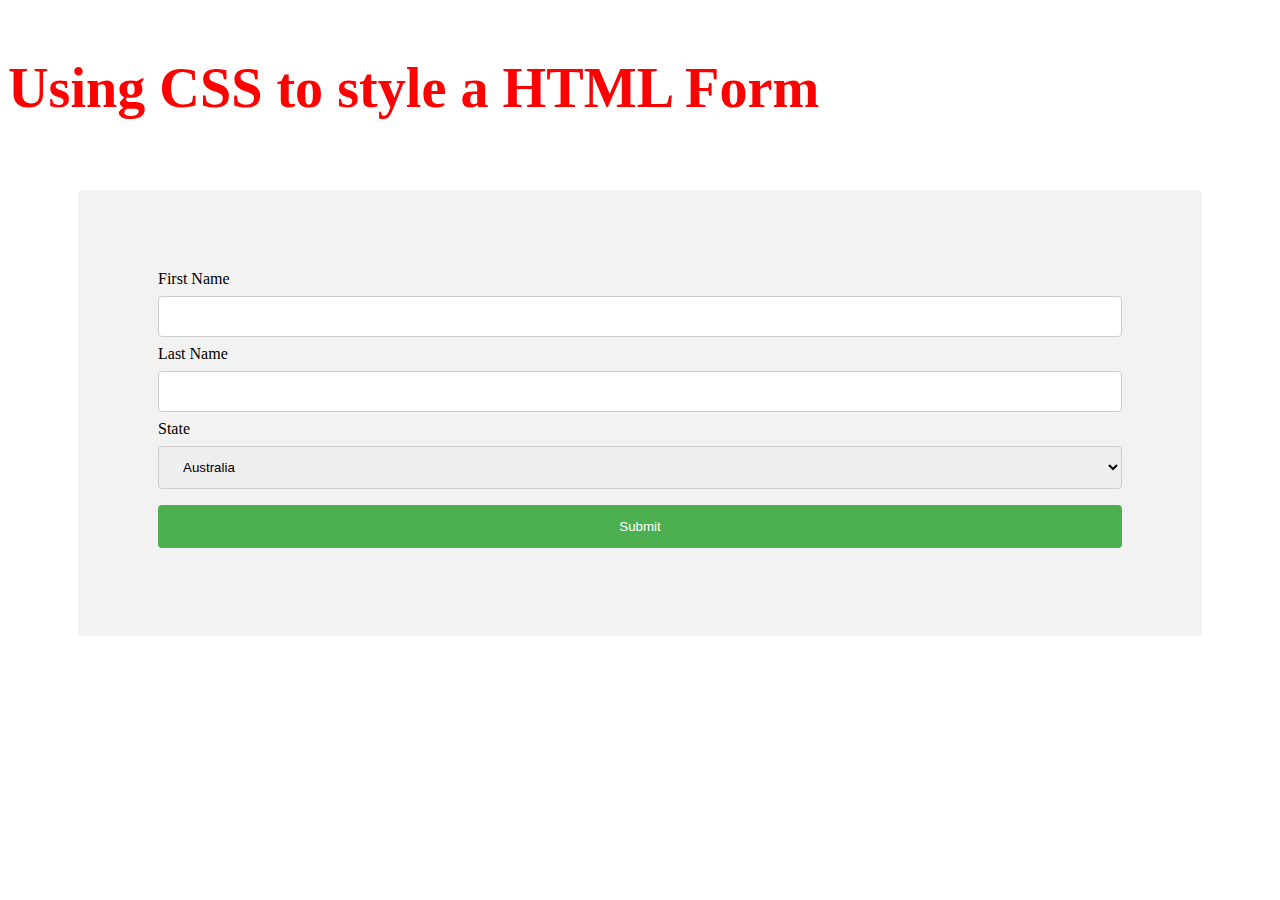
<file: Task4.html>
<!DOCTYPE html>
<html>
<style>
input[type=text], select {
    width: 100%;
    padding: 12px 20px;
    margin: 8px 0;
    border: 1px solid #ccc;
    border-radius: 4px;
    box-sizing: border-box;
}

input[type=submit] {
    width: 100%;
    background-color: #4CAF50;
    color: white;
    padding: 14px 20px;
    margin: 8px 0;
    border: none;
    border-radius: 4px;
    cursor: pointer;
}

input[type=submit]:hover {
    background-color: #45a049;
}

#one {
    margin: 70px;
    border-radius: 5px;
    background-color: #f2f2f2;
    padding: 80px;
}
</style>
<body>

    <font size="300"; color="red" > <h3>Using CSS to style a HTML Form</h3> </font>

    <div id="one">
        <form action="action_page.php">
            <label for="fname">First Name</label>
            <input type="text" id="fname" name="firstname">

            <label for="lname">Last Name</label>
            <input type="text" id="lname" name="lastname">

            <label for="country">State</label>
            <select id="country" name="country">
                <option value="australia">Australia</option>
                <option value="canada">Canada</option>
                <option value="usa">USA</option>
            </select>
        
            <input type="submit" value="Submit">
        </form>
    </div>

</body>
</html>
</file>
